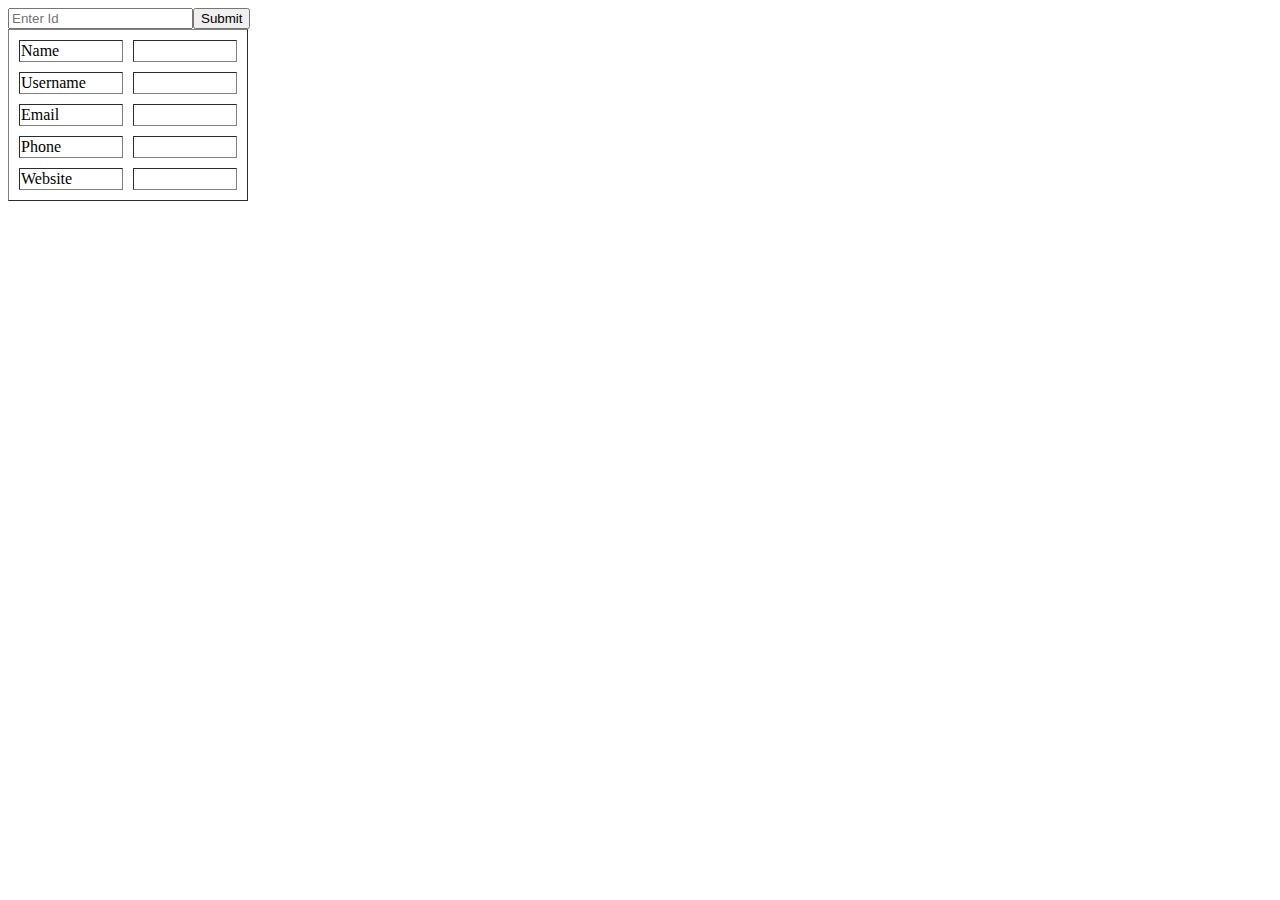
<file: APIs/index.html>
<!DOCTYPE html>
<html lang="en">
<head>
    <meta charset="UTF-8">
    <meta name="viewport" content="width=device-width, initial-scale=1.0">
    <title>Student Detils</title>
    <link rel="stylesheet" href="./index.css">
</head>
<body>
    
    <script src="./script.js"></script>
</body>
</html>
</file>
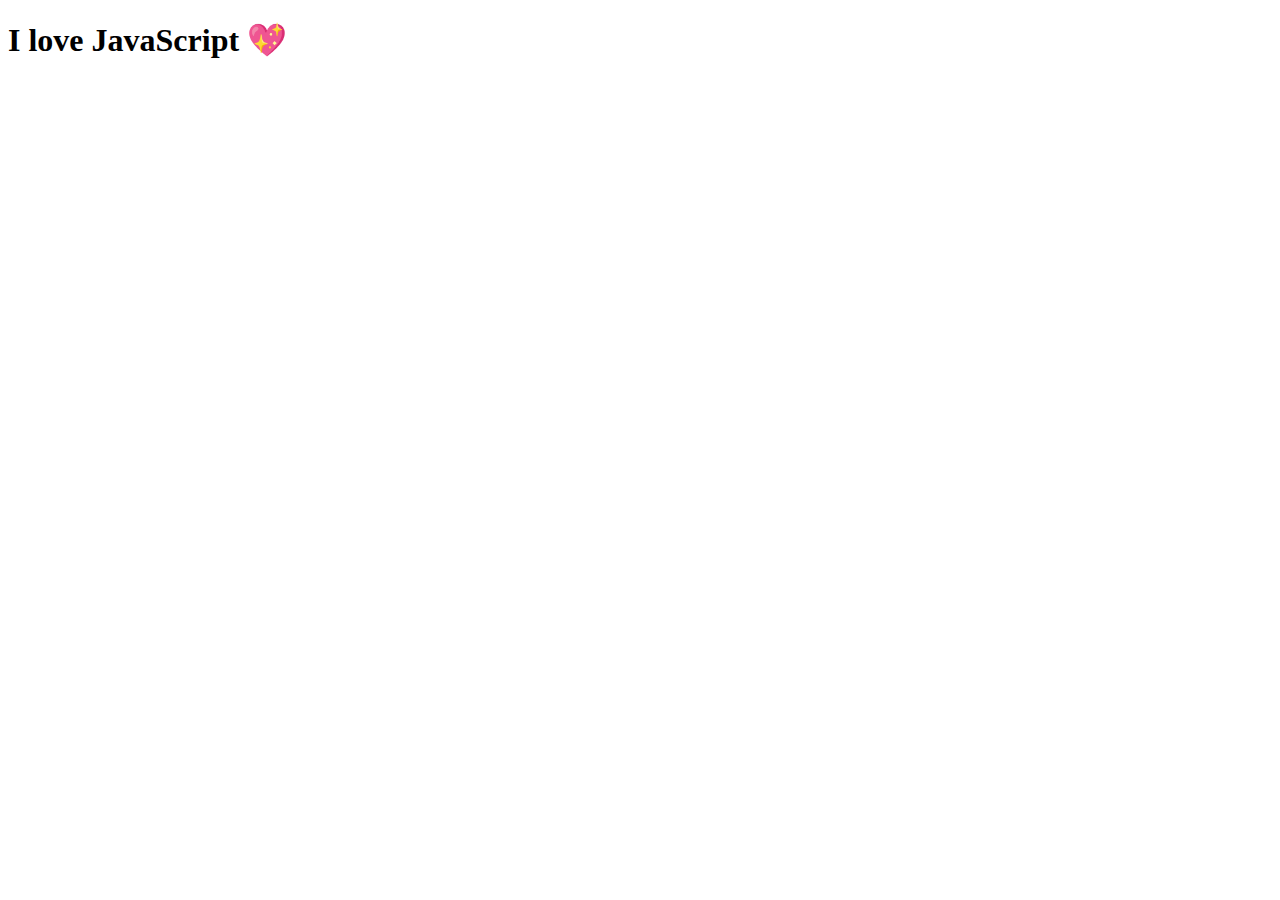
<file: Introduction/index.html>
<!DOCTYPE html>
<html lang="en">
<head>
    <meta charset="UTF-8">
    <meta name="viewport" content="width=device-width, initial-scale=1.0">
    <title>Document</title>
    
</head>
<body>
    <h1>I love JavaScript 💖</h1>
    <script src="./hTask4.js"></script>
</body>
</html>
</file>
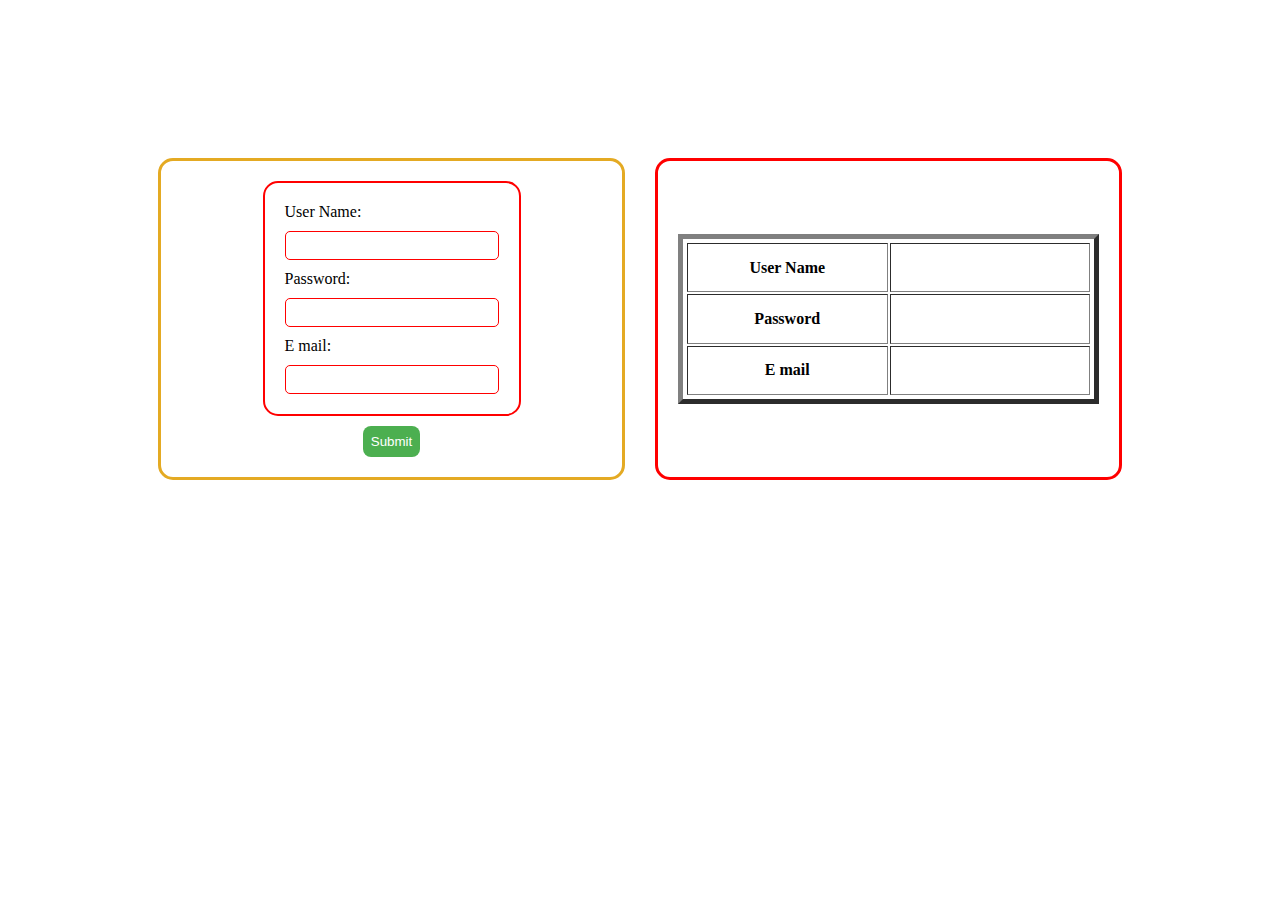
<file: DOMs/login/index.html>
<!DOCTYPE html>
<html lang="en">
<head>
    <meta charset="UTF-8">
    <meta name="viewport" content="width=device-width, initial-scale=1.0">
    <title>LOGIN</title>
    <link rel="stylesheet" href="./form.css">
</head>
<body>
    <div class="left">
    <form>
        <label for="name">User Name:</label>
        <input type="text" id="name" class="userData">
        <label for="password">Password:</label>
        <input type="password" id="password" class="userData">
        <label for="email">E mail:</label>
        <input type="email" id="email" class="userData">
    </form>
    <button onclick="getValue()" id="submit">Submit</button>
</div>

<div class="Right">
    <table id="Table" border="5">
        <tr>
            <th>User Name</th>
            <th id="uName"></th>
            
        </tr>

        <tr>
            <th>Password</th>
            <th id="password2"></th>
        </tr>

        <tr>
            <th>E mail</th>
            <th id="eMail"></th>
        </tr>
    </table>
</div>
    <script src="./script.js"></script>
</body>
</html>
</file>
<file: APIs/index.css>
td{
    width: 100px;
}
#td2{
    width: 200px;
    padding: 5px;
}
</file>
<file: DOMs/login/form.css>
body{
    display: flex;
    justify-content: space-around;
    padding: 150px;
    gap: 30px;
}
.left{
    display: flex;
    width: 50%;
    border: 3px solid rgb(228, 170, 35);
    justify-content: center;
    align-items: center;
    flex-direction: column;
    border-radius: 15px;
    padding: 20px;
    gap: 10px;
}
form{
    display: flex;
   flex-direction: column;
    gap: 10px;
    border: 2px solid red;
    padding: 20px;
    border-radius: 15px;
}
input{
    padding: 6px;
    border-radius: 5px;
    border: 1px solid #ff0000;
    width: 200px;
}
#submit{
    background-color: #4CAF50;
    color: white;
    border: none;
    padding: 8px;
    border-radius: 8px;
    cursor: pointer;
}
.Right{
    border: 3px solid red;
    border-radius: 15px;
    width: 50%;
    padding: 20px;
    display: flex;
    align-items: center;
}
#Table{
    padding:2px;
    width: 100%;
    height: 170px;
}
th{
    width: 100px;
}
tr{
    margin: 20px 0 20px;
}
#uName{
    font-family: cursive;
    color: #4CAF50;    
} 
#password2{
    font-family: cursive;
    color: #4CAF50;    
}
#eMail{
    font-family: cursive;
    color: #4CAF50;    
}
</file>
